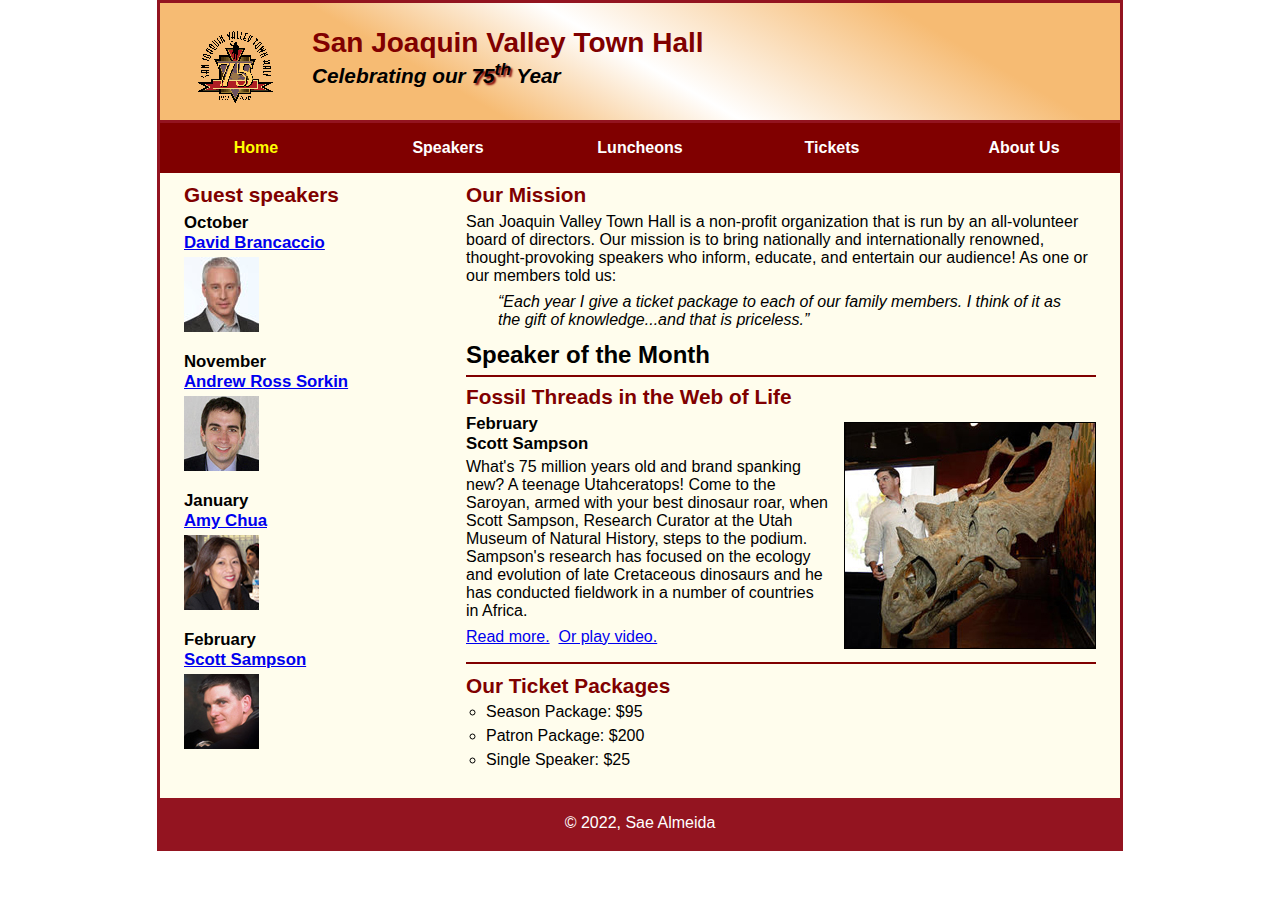
<file: index.html>
<!DOCTYPE html>
<html lang="en">

<head>
	<meta charset="utf-8">
	<meta name="viewport" content="width=device-width, initial-scale=1">
	<title>San Joaquin Valley Town Hall</title>
	<link rel="shortcut icon" href="images/favicon.ico">
	<link rel="stylesheet" href="styles/main.css">
	<link rel="stylesheet" href="styles/slicknav.css">
	<script src="https://code.jquery.com/jquery-3.6.0.min.js"></script>
	<script src="js/jquery.slicknav.min.js"></script>
	<script type="text/javascript">
		$(document).ready(function(){
			$('#nav_menu').slicknav({prependTo:"#mobile_menu"});
		});
	</script>

</head>

<body>
<header>
	<img src="images/town_hall_logo.gif" alt="Town Hall logo" height="80">
	<h2>San Joaquin Valley Town Hall</h2>
	<h3>Celebrating our <span class="shadow">75<sup>th</sup></span> Year</h3>
</header>
<nav id="mobile_menu"></nav>
<nav id="nav_menu">
	<ul>
		<li><a href="index.html" class="current">Home</a></li>
		<li><a href="speakers.html">Speakers</a></li>
		<li><a href="luncheons.html">Luncheons</a></li>
		<li><a href="tickets.html">Tickets</a></li>
		<li><a href="aboutus.html"> About Us</a>
			<ul>
				<li><a href="#">Our History</a></li>
				<li><a href="#">Board of Directors</a></li>
				<li><a href="#">Past Speakers</a></li>
				<li><a href="#">Contact Information</a></li>
			</ul>
		</li>
	</ul>
</nav>
<main>
	<section>
		<h2>Our Mission</h2>
		<p>San Joaquin Valley Town Hall is a non-profit organization that is run by an
			all-volunteer board of directors. Our mission is to bring nationally and
			internationally renowned, thought-provoking speakers who inform, educate,
			and entertain our audience! As one or our members told us:</p>
		<blockquote>&ldquo;Each year I give a ticket package to each of our family members.
			I think of it as the gift of knowledge...and that is priceless.&rdquo;</blockquote>

		<h1>Speaker of the Month</h1>
		<article>
			<h2>Fossil Threads in the Web of Life</h2>
			<img src="images/sampson_dinosaur.jpg" alt="Scott Sampson with dinosaur">
			<h3>February<br>
				Scott Sampson</h3>
			<p>What's 75 million years old and brand spanking new? A teenage Utahceratops!
				Come to the Saroyan, armed with your best dinosaur roar, when Scott Sampson, Research
				Curator at the Utah Museum of Natural History, steps to the podium. Sampson's research
				has focused on the ecology and evolution of late Cretaceous dinosaurs and he has conducted
				fieldwork in a number of countries in Africa.</p>
			<p>
				<a href="speakers/c7_sampson.html">Read more.</a>&nbsp;
				<a href="media/sampson.mp4" target="_blank">Or play video.</a>
			</p>
		</article>

		<h2>Our Ticket Packages</h2>
		<ul>
			<li>Season Package: $95</li>
			<li>Patron Package: $200</li>
			<li>Single Speaker: $25</li>
		</ul>
	</section>
	<aside>
		<h2>Guest speakers</h2>
		<h3>October<br><a href="speakers/brancaccio.html">David Brancaccio</a></h3>
		<img src="images/brancaccio75.jpg" alt="David Brancaccio photo">
		<h3>November<br><a href="speakers/sorkin.html">Andrew Ross Sorkin</a></h3>
		<img src="images/sorkin75.jpg" alt="Andrew Ross Sorkin photo">
		<h3>January<br><a href="speakers/chua.html">Amy Chua</a></h3>
		<img src="images/chua75.jpg" alt="Amy Chua photo">
		<h3>February<br><a href="speakers/c7_sampson.html">Scott Sampson</a></h3>
		<img src="images/sampson75.jpg" alt="Scott Sampson photo">
	</aside>
</main>
<footer>
	<p>&copy; 2022, Sae Almeida</p>
</footer>
</body>
</html>
</file>
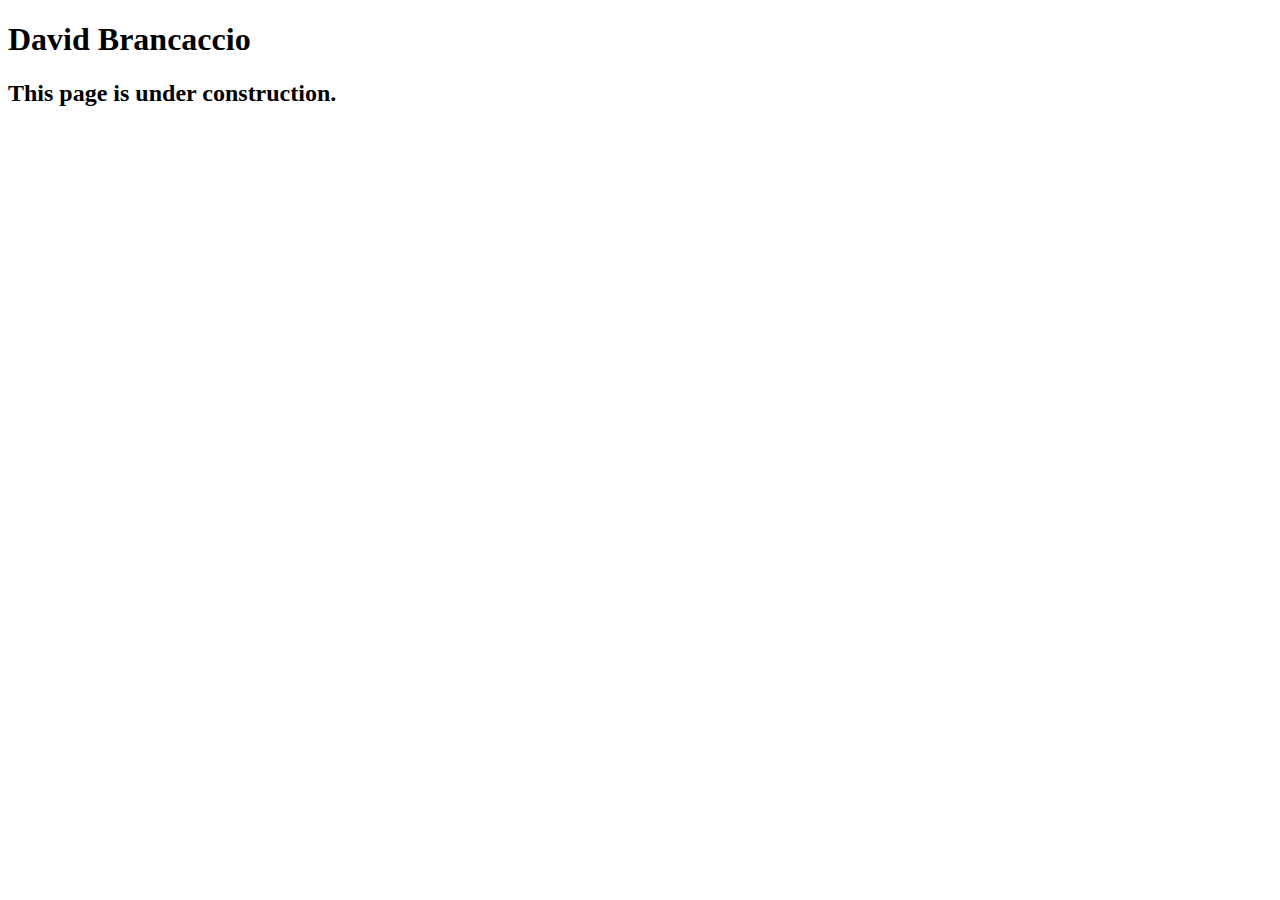
<file: speakers/brancaccio.html>
<!DOCTYPE html>
<html lang="en">

<head>
	<meta charset="utf-8">
	<title>San Joaquin Valley Town Hall</title>
	<link rel="shortcut icon" href="images/favicon.ico">
</head>

<body>
    <main>
	    <h1>David Brancaccio</h1>
	    <h2>This page is under construction.</h2>	        
    </main>
</body>

</html>
</file>
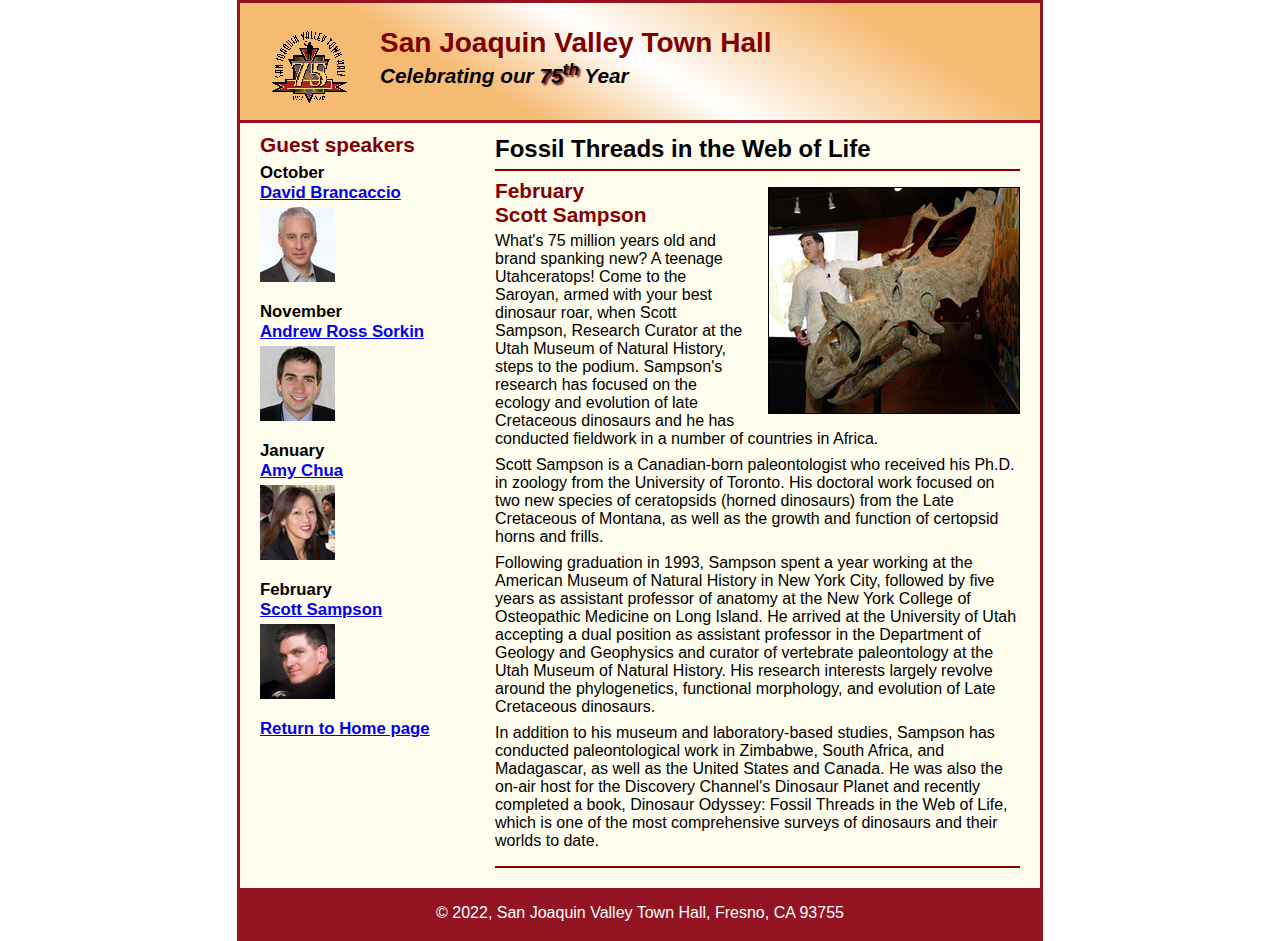
<file: speakers/c7_sampson.html>
<!DOCTYPE html>
<html lang="en">

<head>
	<meta charset="utf-8">
	<title>San Joaquin Valley Town Hall</title>
	<link rel="shortcut icon" href="../images/favicon.ico">
	<link rel="stylesheet" href="../styles/speaker.css">
</head>

<body>
	<header>
		<img src="../images/town_hall_logo.gif" alt="Town Hall logo" height="80">
		<h2>San Joaquin Valley Town Hall</h2>
		<h3>Celebrating our <span class="shadow">75<sup>th</sup></span> Year</h3>
	</header>
	<main>
		<section>
			<h1>Fossil Threads in the Web of Life</h1>
			<article>
				<img src="../images/sampson_dinosaur.jpg" alt="Scott Sampson with dinosaur">
				<h2>February<br>Scott Sampson</h2>
				<p>What's 75 million years old and brand spanking new? A teenage Utahceratops! Come to the 
				   Saroyan, armed with your best dinosaur roar, when Scott Sampson, Research Curator at the 
				   Utah Museum of Natural History, steps to the podium. Sampson's research has focused on the 
				   ecology and evolution of late Cretaceous dinosaurs and he has conducted fieldwork in a number 
				   of countries in Africa.</p>
				<p>Scott Sampson is a Canadian-born paleontologist who received his Ph.D. in zoology from the 
				   University of Toronto. His doctoral work focused on two new species of ceratopsids (horned 
				   dinosaurs) from the Late Cretaceous of Montana, as well as the growth and function of certopsid 
				   horns and frills.</p>
				<p>Following graduation in 1993, Sampson spent a year working at the American Museum of Natural 
				   History in New York City, followed by five years as assistant professor of anatomy at the New 
				   York College of Osteopathic Medicine on Long Island. He arrived at the University of Utah 
				   accepting a dual position as assistant professor in the Department of Geology and Geophysics 
				   and curator of vertebrate paleontology at the Utah Museum of Natural History. His research 
				   interests largely revolve around the phylogenetics, functional morphology, and evolution of 
				   Late Cretaceous dinosaurs.</p>
				<p>In addition to his museum and laboratory-based studies, Sampson has conducted paleontological 
				   work in Zimbabwe, South Africa, and Madagascar, as well as the United States and Canada. He was 
				   also the on-air host for the Discovery Channel's Dinosaur Planet and recently completed a book, 
				   Dinosaur Odyssey: Fossil Threads in the Web of Life, which is one of the most 
				   comprehensive surveys of dinosaurs and their worlds to date.</p>
			</article>
		</section>
		
		<aside>
			<h2>Guest speakers</h2>
			<h3>October<br><a href="../speakers/brancaccio.html">David Brancaccio</a></h3>
			<img src="../images/brancaccio75.jpg" alt="David Brancaccio photo">
			<h3>November<br><a href="../speakers/sorkin.html">Andrew Ross Sorkin</a></h3>
			<img src="../images/sorkin75.jpg" alt="Andrew Ross Sorkin photo">
			<h3>January<br><a href="../speakers/chua.html">Amy Chua</a></h3>
			<img src="../images/chua75.jpg" alt="Amy Chua photo">
			<h3>February<br><a href="sampson.html">Scott Sampson</a></h3>
			<img src="../images/sampson75.jpg" alt="Scott Sampson photo">
			<h3><a href="../c6_index.html">Return to Home page</a></h3>
		</aside>
	</main>
	<footer>
		<p>&copy; 2022, San Joaquin Valley Town Hall, Fresno, CA 93755</p>
	</footer>
</body>
</html>
</file>
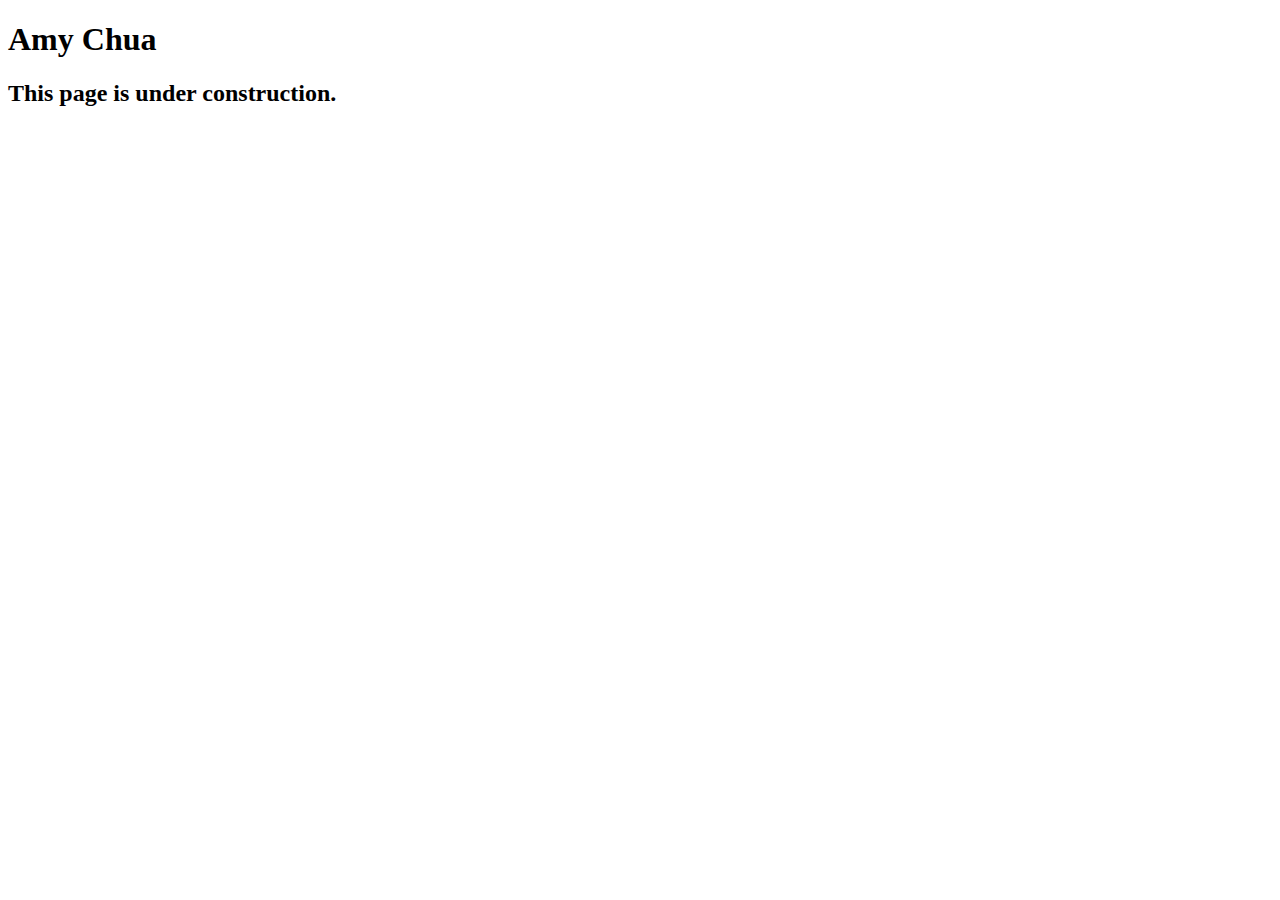
<file: speakers/chua.html>
<!DOCTYPE html>
<html lang="en">

<head>
	<meta charset="utf-8">
	<title>San Joaquin Valley Town Hall</title>
	<link rel="shortcut icon" href="images/favicon.ico">
</head>

<body>
	<main>
		<h1>Amy Chua</h1>
		<h2>This page is under construction.</h2>
	</main>
</body>

</html>
</file>
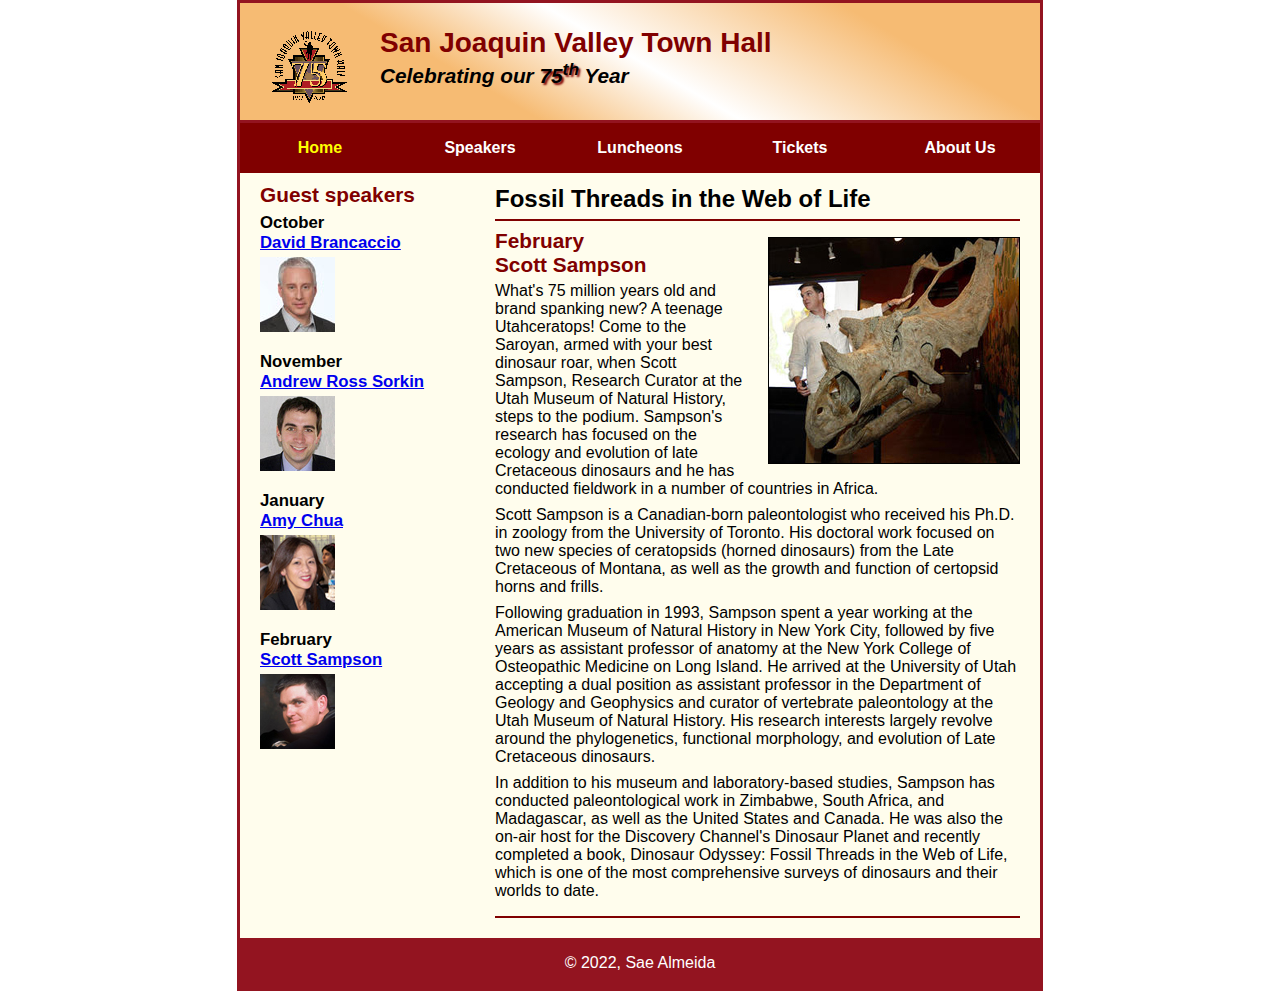
<file: speakers/sampson.html>
<!DOCTYPE html>
<html lang="en">

<head>
	<meta charset="utf-8">
	<title>San Joaquin Valley Town Hall</title>
	<link rel="shortcut icon" href="../images/favicon.ico">
	<link rel="stylesheet" href="../styles/speaker.css">
</head>

<body>
	<header>
		<img src="../images/town_hall_logo.gif" alt="Town Hall logo" height="80">
		<h2>San Joaquin Valley Town Hall</h2>
		<h3>Celebrating our <span class="shadow">75<sup>th</sup></span> Year</h3>
	</header>
	<nav id="nav_menu">
		<ul>
			<li> <a href="../index.html" class="current">Home</a></li>
			<li> <a href="index.html">Speakers</a></li>
			<li> <a href="index.html">Luncheons</a></li>
			<li> <a href="index.html">Tickets</a></li>
			<li> <a href="index.html">About Us</a>

				<ul>
					<li> <a href="#">Our History</a></li>
					<li> <a href="#">Board of Directors</a></li>
					<li> <a href="#">Past Speakers</a></li>
					<li> <a href="#">Contact Informations</a></li>

				</ul>
			</li>
		</ul>
	<main>
		<section>
			<h1>Fossil Threads in the Web of Life</h1>
			<article>
				<img src="../images/sampson_dinosaur.jpg" alt="Scott Sampson with dinosaur">
				<h2>February<br>Scott Sampson</h2>
				<p>What's 75 million years old and brand spanking new? A teenage Utahceratops! Come to the 
				   Saroyan, armed with your best dinosaur roar, when Scott Sampson, Research Curator at the 
				   Utah Museum of Natural History, steps to the podium. Sampson's research has focused on the 
				   ecology and evolution of late Cretaceous dinosaurs and he has conducted fieldwork in a number 
				   of countries in Africa.</p>
				<p>Scott Sampson is a Canadian-born paleontologist who received his Ph.D. in zoology from the 
				   University of Toronto. His doctoral work focused on two new species of ceratopsids (horned 
				   dinosaurs) from the Late Cretaceous of Montana, as well as the growth and function of certopsid 
				   horns and frills.</p>
				<p>Following graduation in 1993, Sampson spent a year working at the American Museum of Natural 
				   History in New York City, followed by five years as assistant professor of anatomy at the New 
				   York College of Osteopathic Medicine on Long Island. He arrived at the University of Utah 
				   accepting a dual position as assistant professor in the Department of Geology and Geophysics 
				   and curator of vertebrate paleontology at the Utah Museum of Natural History. His research 
				   interests largely revolve around the phylogenetics, functional morphology, and evolution of 
				   Late Cretaceous dinosaurs.</p>
				<p>In addition to his museum and laboratory-based studies, Sampson has conducted paleontological 
				   work in Zimbabwe, South Africa, and Madagascar, as well as the United States and Canada. He was 
				   also the on-air host for the Discovery Channel's Dinosaur Planet and recently completed a book, 
				   Dinosaur Odyssey: Fossil Threads in the Web of Life, which is one of the most 
				   comprehensive surveys of dinosaurs and their worlds to date.</p>
			</article>
		</section>
		
		<aside>
			<h2>Guest speakers</h2>
			<h3>October<br><a href="../speakers/brancaccio.html">David Brancaccio</a></h3>
			<img src="../images/brancaccio75.jpg" alt="David Brancaccio photo">
			<h3>November<br><a href="../speakers/sorkin.html">Andrew Ross Sorkin</a></h3>
			<img src="../images/sorkin75.jpg" alt="Andrew Ross Sorkin photo">
			<h3>January<br><a href="../speakers/chua.html">Amy Chua</a></h3>
			<img src="../images/chua75.jpg" alt="Amy Chua photo">
			<h3>February<br><a href="../speakers/sampson.html">Scott Sampson</a></h3>
			<img src="../images/sampson75.jpg" alt="Scott Sampson photo">
		</aside>
	</main>
	<footer>
		<p>&copy; 2022, Sae Almeida</p>
	</footer>
</body>
</html>
</file>
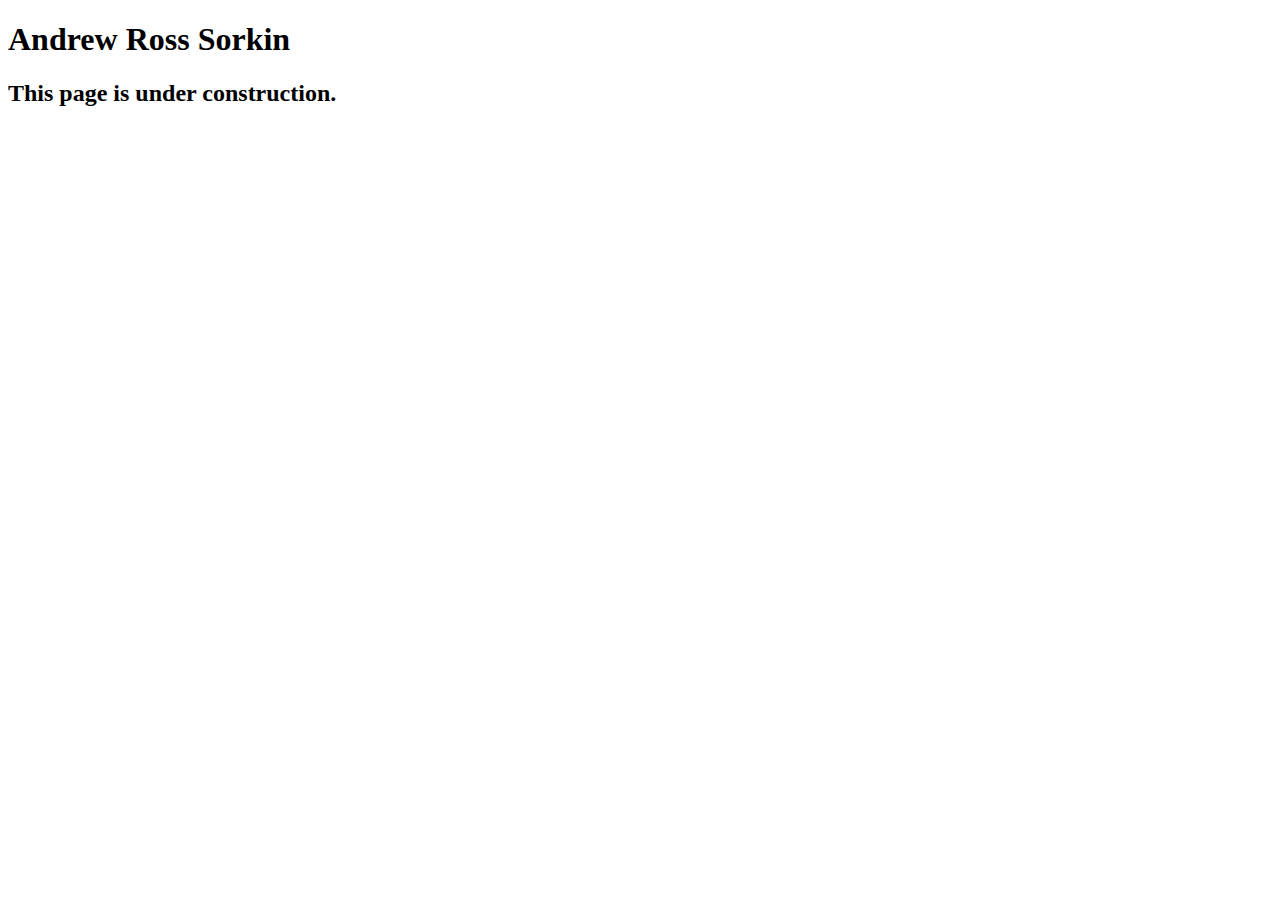
<file: speakers/sorkin.html>
<!DOCTYPE html>
<html lang="en">

<head>
	<meta charset="utf-8">
	<title>San Joaquin Valley Town Hall</title>
	<link rel="shortcut icon" href="images/favicon.ico">
</head>

<body>
	<main>
		<h1>Andrew Ross Sorkin</h1>
		<h2>This page is under construction.</h2>
	</main>
</body>

</html>
</file>
<file: styles/main.css>
/* the styles for the elements */
* {
	margin: 0;
	padding: 0;
}
html {
	background-color: white;
}
body {
	font-family: Arial, Helvetica, sans-serif;
	font-size: 100%;
	width: 99%;                     /* changed from 800 pixels */
	max-width: 960px;
	margin: 0 auto;
	border: 3px solid #931420;
	background-color: #fffded;
}
a:focus, a:hover {
	font-style: italic;
}
/* the styles for the header */
header {
	padding: 1.5em 0 2em 0;
	border-bottom: 3px solid #931420;
	background-image: -moz-linear-gradient(
			30deg, #f6bb73 0%, #f6bb73 30%, white 50%, #f6bb73 80%, #f6bb73 100%);
	background-image: -webkit-linear-gradient(
			30deg, #f6bb73 0%, #f6bb73 30%, white 50%, #f6bb73 80%, #f6bb73 100%);
	background-image: -o-linear-gradient(
			30deg, #f6bb73 0%, #f6bb73 30%, white 50%, #f6bb73 80%, #f6bb73 100%);
	background-image: linear-gradient(
			30deg, #f6bb73 0%, #f6bb73 30%, white 50%, #f6bb73 80%, #f6bb73 100%);
}
header h2 {
	font-size: 175%;
	color: #800000;
}
header h3 {
	font-size: 130%;
	font-style: italic;
}
header img {
	float: left;
	padding: 0 3.75%;            /* 30 / 800 x 100 */
}
.shadow {
	text-shadow: 2px 2px 2px #800000;
}
/* the styles for the navigation menu */
#nav_menu ul {
	list-style-type: none;
	margin: 0;
	padding: 0;
	position: relative;
}
#nav_menu ul li {
	float: left;
	width: 20%;                 /* 160 / 800 x 100 */
}
#nav_menu ul li a {
	display: block;
	text-align: center;
	padding: 1em 0;
	text-decoration: none;
	background-color: #800000;
	color: white;
	font-weight: bold;
}
#nav_menu a.current {
	color: yellow;
}
#nav_menu ul ul {
	width: 100%;
	display: none;
	position: absolute;
	top: 100%;
}
#nav_menu ul ul li {
	float: none;
}
#nav_menu ul li:hover > ul {
	display: block;
}
#nav_menu > ul::after {
	content: "";
	clear: both;
	display: block;
}
/* the styles for the main content */
main {
	clear: left;
}

/* the styles for the section */
section {
	width: 65.625%;                  /* 525 / 800 X 100 */
	float: right;
	padding: 0 2.5% 20px 2.5%;       /* 20 / 800 x 100 */
}
section h1 {
	font-size: 150%;
	padding: .5em 0 .25em 0;
	margin: 0;
}
section h2 {
	color: #800000;
	font-size: 130%;
	padding: .5em 0 .25em 0;
}
section p {
	padding-bottom: .5em;
}
section blockquote {
	padding: 0 2em;
	font-style: italic;
}
section ul {
	padding: 0 0 .25em 1.25em;
	list-style-type: circle;
}
section li {
	padding-bottom: .35em;
}

/* the styles for the article */
article {
	padding: .5em 0;
	border-top: 2px solid #800000;
	border-bottom: 2px solid #800000;
}
article h2 {
	padding-top: 0;
}
article h3 {
	font-size: 105%;
	padding-bottom: .25em;
}
article img {
	float: right;
	max-width: 40%;
	min-width: 150px;
	margin: .5em 0 1em 1em;
	border: 1px solid black;
}

/* the styles for the aside */
aside {
	width: 26.875%;                     /* 215 / 800 x 100 */
	float: right;
	padding: 0 0 20px 2.5%;             /* 20 / 800 x 100 */
}
aside h2 {
	color: #800000;
	font-size: 130%;
	padding: .5em 0 .25em 0;
}

aside h3 {
	font-size: 105%;
	padding-bottom: .25em;
}
aside img {
	padding-bottom: 1em;
}

/* the styles for the footer */
footer {
	background-color: #931420;
	clear: both;

}
footer p {
	text-align: center;
	color: white;
	padding: 1em 0;
}
#mobile_menu {
	display: none;
}

/* tablet portrait to standard 960 */
@media only screen and (max-width: 959px) {
	section h1 { font-size: 135%; }
	section h2, aside h2 { font-size: 120%; }
}

/* mobile landscape to tablet portrait */
@media only screen and (max-width: 767px) {
	header img { float: none; }
	header { text-align: center; }
	section {
		float: none;
		width: 95%;                     /* 100 - (2 x 2.5) for padding */
	}
	aside {
		float: none;
		padding-right: 2.5%;           /* 20 / 800 x 100 */
		width: 95%;                    /* 100 - (2 x 2.5) for padding */
	}
	article img { max-width: 30%; }
	#speakers {
		-moz-column-count: 2;
		-webkit-column-count: 2;
		column-count: 2;
	}
	#nav_menu {
		display: none;
	}
	#mobile_menu {
		display: block;
	}
	.slicknav_menu {
		background-color: #800000 !important;
	}
}
@media only screen and (max-width: 479px) {
	body { font-size: 90%; }
}
</file>
<file: styles/speaker.css>
/* the styles for the elements */
* {
	margin: 0;
	padding: 0;
}
html {
	background-color: white;
}
body {
	font-family: Arial, Helvetica, sans-serif;
    font-size: 100%;
    width: 800px;
    margin: 0 auto;
    border: 3px solid #931420;
    background-color: #fffded;
}
a:focus, a:hover {
	font-style: italic;
}
/* the styles for the header */
header {
	padding: 1.5em 0 2em 0;
	border-bottom: 3px solid #931420;
		background-image: -moz-linear-gradient(
	    30deg, #f6bb73 0%, #f6bb73 30%, white 50%, #f6bb73 80%, #f6bb73 100%);
	background-image: -webkit-linear-gradient(
	    30deg, #f6bb73 0%, #f6bb73 30%, white 50%, #f6bb73 80%, #f6bb73 100%);
	background-image: -o-linear-gradient(
	    30deg, #f6bb73 0%, #f6bb73 30%, white 50%, #f6bb73 80%, #f6bb73 100%);
	background-image: linear-gradient(
	    30deg, #f6bb73 0%, #f6bb73 30%, white 50%, #f6bb73 80%, #f6bb73 100%);
}
header h2 {
	font-size: 175%;
	color: #800000;
}
header h3 {
	font-size: 130%;
	font-style: italic;
}
header img {
	float: left;
	padding: 0 30px;
}
.shadow {
	text-shadow: 2px 2px 2px #800000;
}
/* navigation */

#nav_menu ul {
	list-style: none;
	position: relative;
	margin: 0;
	padding: 0;
}
#nav_menu ul li {
	float: left;
}

#nav_menu ul li a {
	display: block;
	width: 160px;
	text-align:center;
	padding: 1em 0;
	text-decoration: none;
	background-color: #800000;
	color: white;
	font-weight: bold;
}
#nav_menu a.current{
	color: yellow;
}

#nav_menu ul ul li{
	position: relative;

}
#nav_menu ul ul {
	display: none;
	position: absolute;
	top: 100%;
}
#nav_menu ul ul li {
	float: none;
}
#nav_menu ul li:hover > ul {
	display: block;
}

#nav_menu > ul::after {
	content: "";
	display: block;
	clear: both;
}

/* the styles for the section */
section {
	width: 525px;
	float: right;
	padding: 0 20px 20px 20px;
}
section h1 {
	font-size: 150%;
	padding: .5em 0 .25em 0;
	margin: 0;
}
section h2 {
	color: #800000;
	font-size: 130%;
	padding: .5em 0 .25em 0;
}
section p {
	padding-bottom: .5em;
}
section blockquote {
	padding: 0 2em;
	font-style: italic;
}
section ul {
	padding: 0 0 .25em 1.25em;
}
section li {
	padding-bottom: .35em;
}

/* the styles for the article */
article {
	padding: .5em 0;
	border-top: 2px solid #800000;
	border-bottom: 2px solid #800000;
}
article h2 {
	padding-top: 0;
}
article h3 {
	font-size: 105%;
	padding-bottom: .25em;
}
article img {
	float: right;
	margin: .5em 0 1em 1em;
	border: 1px solid black;
}

/* the styles for the aside */
aside {
	width: 215px;
	float: right;
	padding: 0 0 20px 20px;
}
aside h2 {
	color: #800000;
	font-size: 130%;
	padding: .5em 0 .25em 0;
}
aside h3 {
	font-size: 105%;
	padding-bottom: .25em;
}
aside img {
	padding-bottom: 1em;
}

/* the styles for the footer */
footer {
	background-color: #931420;
	clear: both;

}
footer p {
	text-align: center;
	color: white;
	padding: 1em 0;
}
</file>
